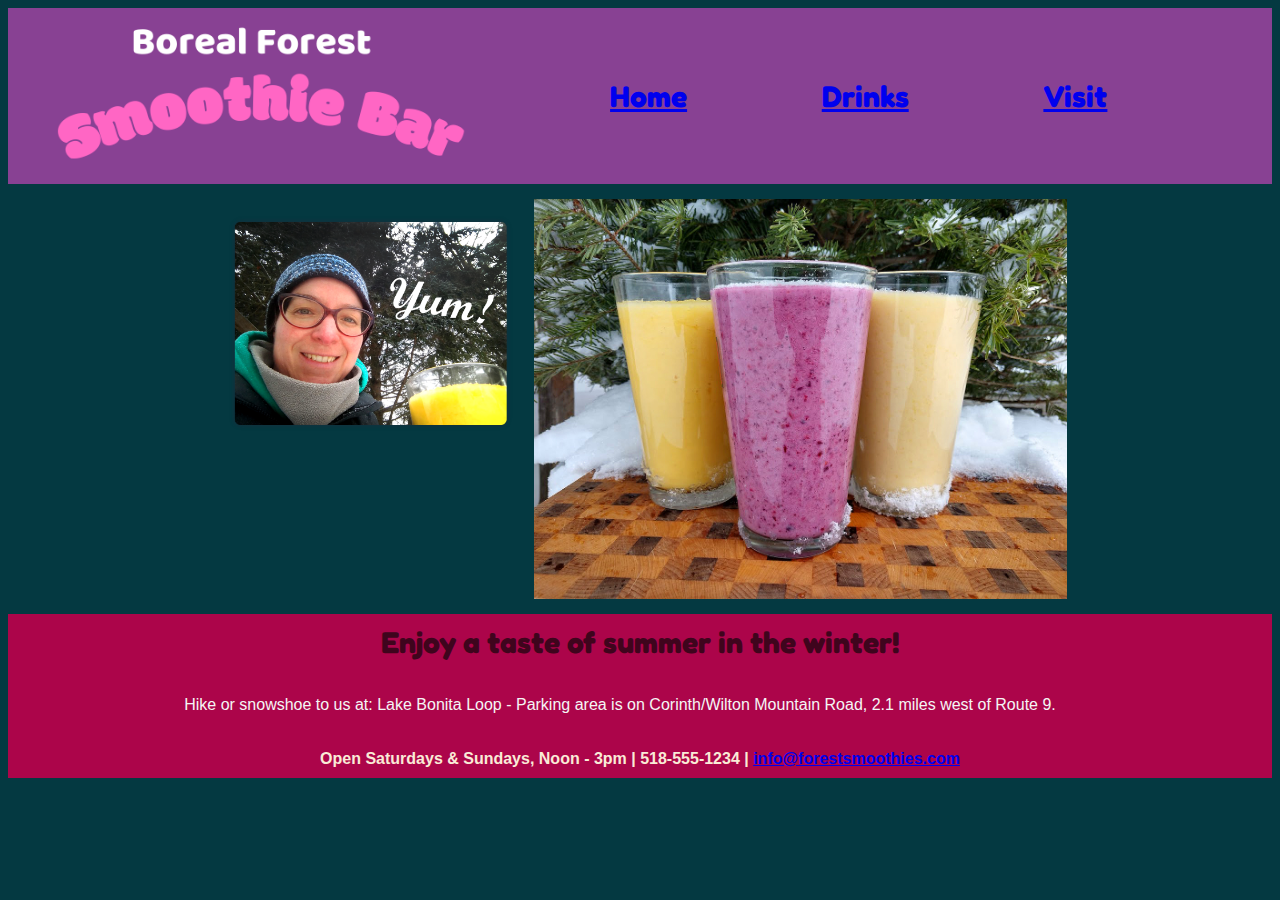
<file: index.html>
<!DOCTYPE html>
<html lang="en">
<head>
    <meta charset="UTF-8">
    <meta http-equiv="X-UA-Compatible" content="IE=edge">
    <meta name="viewport" content="width=device-width, initial-scale=1.0">
    <title>Boreal Forest Smoothie Bar</title>
    <link rel="stylesheet" href="style.css">

    <link rel="preconnect" href="https://fonts.googleapis.com">
<link rel="preconnect" href="https://fonts.gstatic.com" crossorigin>
<link href="https://fonts.googleapis.com/css2?family=Fredoka+One&display=swap" rel="stylesheet"> 
</head>
<header>

<img src= "img/smoothie_bar.png" alt="Smoothie Bar Logo" height="175px">

<nav>
<a href="index.html">Home</a>
<a href="drinks.html">Drinks</a>
<a href="visit.html">Visit</a>
</nav>

</header>
<body>
    <div class="trio">
        <img src= "img/hiker_lady_sm.png" alt= "Customer enjoying a smoothie in the woods" height="250px">
   <img src= "img/smoothie_trio.jpg" alt="Smoothie flavors" height="400px">

   </div> 

   
   
    
</body>
<footer>
    <div id= "slogan"> Enjoy a taste of summer in the winter! </div>
    <p>Hike or snowshoe to us at: 
    Lake Bonita Loop - Parking area is on Corinth/Wilton Mountain Road, 2.1 miles west of Route 9.</p>
    <br> 
</p><b>Open Saturdays & Sundays, Noon - 3pm | 518-555-1234 | <a href="mailto:info@forestsmoothies.com">info@forestsmoothies.com</a></b>

</footer>
</html>
</file>
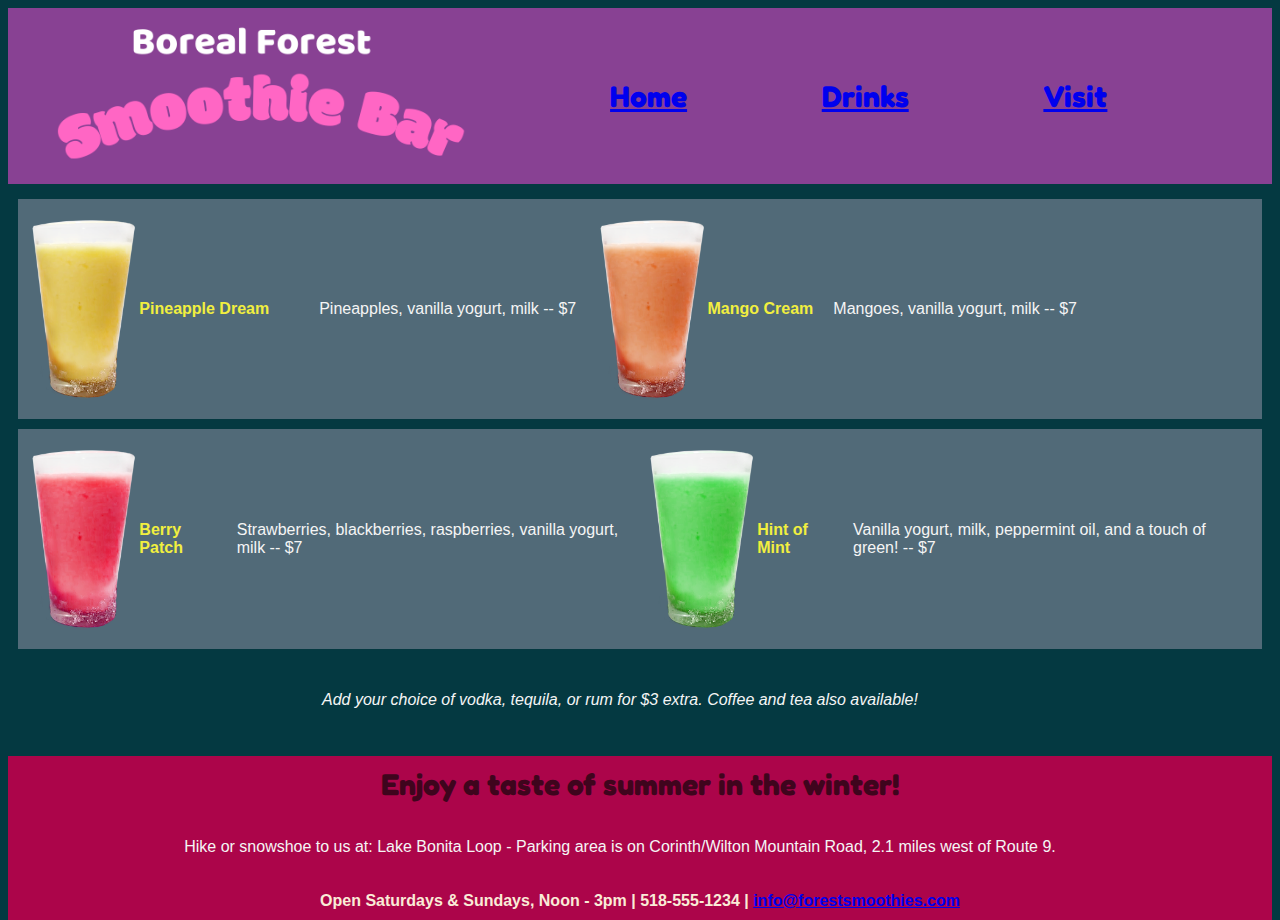
<file: drinks.html>
<!DOCTYPE html>
<html lang="en">
<head>
    <meta charset="UTF-8">
    <meta http-equiv="X-UA-Compatible" content="IE=edge">
    <meta name="viewport" content="width=device-width, initial-scale=1.0">
    <title>Boreal Forest Smoothie Bar</title>
    <link rel="stylesheet" href="style.css">

    <link rel="preconnect" href="https://fonts.googleapis.com">
<link rel="preconnect" href="https://fonts.gstatic.com" crossorigin>
<link href="https://fonts.googleapis.com/css2?family=Fredoka+One&display=swap" rel="stylesheet"> 
</head>
<header>

<img src= "img/smoothie_bar.png" alt="Smoothie Bar Logo" height="175px">

<nav>
<a href="index.html">Home</a>
<a href="drinks.html">Drinks</a>
<a href="visit.html">Visit</a>
</nav>

</header>
<body>
    
    <div class= "drinks1">
        <img src="img/drink_1.png" alt="Pineapple Dream" height="200px">
        <b>Pineapple Dream</b>
        <p class="drink1"><p>Pineapples, vanilla yogurt, milk -- $7</p>
        <img src="img/drink_2.png" alt="Mango Cream" height="200px">
        <b>Mango Cream</b>
        <p>Mangoes, vanilla yogurt, milk -- $7</p>
        
    </div>

        <div class= "drinks2">
        <img src="img/drink_3.png" alt="Berry Patch" height="200px">
        <b>Berry Patch</b>
        <p>Strawberries, blackberries, raspberries, vanilla yogurt, milk -- $7</p>
        <img src="img/drink_4.png" alt="Hint of Mint" height="200px">
        <b>Hint of Mint</b>
        <p>Vanilla yogurt, milk, peppermint oil, and a touch of green! -- $7</p>
     
    </div>
    <div class= "addons">
        Add your choice of vodka, tequila, or rum for $3 extra. Coffee and tea also available!</p> 
    </div>
   
</body>
<footer>
    <div id= "slogan"> Enjoy a taste of summer in the winter! </div>
    <p>Hike or snowshoe to us at: 
    Lake Bonita Loop - Parking area is on Corinth/Wilton Mountain Road, 2.1 miles west of Route 9.</p>
    <br> 
</p><b>Open Saturdays & Sundays, Noon - 3pm | 518-555-1234 | <a href="mailto:info@forestsmoothies.com">info@forestsmoothies.com</a></b>

</footer>
</html>
</file>
<file: style.css>
header {
background-color: rgba(240, 71, 212, 0.562);
height: fit-content;
display: flex;
justify-content: center;
align-content: space-between;
flex-flow: wrap;
margin-bottom: 15px;

}

nav {
    font-family: 'Fredoka One', cursive;
    font-weight: bold;
    font-size: 30px;
    color: rgb(172, 5, 74);
    padding: 70px; 
    width: 50%;
    display: flex;
    justify-content: space-around;

}

body {
    background-color: rgb(4, 57, 65);
    display-flex;
    justify-content: center;
    
}

ul {
    list-style-type: none;
    margin: 0;
    padding: 0;
    overflow: hidden;
    background-color: #333;
  }
  
  li {
    float: left;
  }
  
  li a {
    display: block;
    color: white;
    text-align: center;
    padding: 14px 16px;
    text-decoration: none;
  }
  
  /* Change the link color to #111 (black) on hover */
  li a:hover {
    background-color: #111;
  }



  .trio {
display: flex;
justify-content: center;
flex-wrap: wrap
padding: 30px;
align-content: center;
  }

  footer {
    background-color: rgb(172, 5, 74);
    display: flex;
    justify-content: center;
    align-content: center;
    flex-flow: wrap;
    font-family: Verdana, Geneva, Tahoma, sans-serif;
    padding: 10px;
    float: inline-end;
    margin-top: 15px;
    color: antiquewhite;

  }

  #slogan {
    font-family: 'Fredoka One', cursive;
    font-weight: bold;
    font-size: 30px;
    color: rgb(63, 5, 29);
  }

  .drinks1 {
      background-color: rgba(216, 191, 216, 0.363);
      max-width: 100%;
      padding: 10px;
      margin: 10px;
      display: flex;
      justify-content: left;
      align-items: center;
      font-family: Verdana, Geneva, Tahoma, sans-serif;
color: rgb(241, 239, 63);
  }

  .drinks2 {
    background-color: rgba(216, 191, 216, 0.363);
    max-width: 100%;
    padding: 10px;
    margin: 10px;
    display: flex;
    justify-content: left;
    align-items: center;
    font-family: Verdana, Geneva, Tahoma, sans-serif;
color: rgb(241, 239, 63);
}


  p {
      font-family: Verdana, Geneva, Tahoma, sans-serif;
      color: whitesmoke;
      display: flex;
      text-align: left;
      padding: 20px;
}

.about {
    display: flex ;
    justify-content: center;
    align-items: center;
    padding: auto;
    margin: 30px;
}

.drink1 {
    max-width: 25%;
    padding: 15px
}

.addons {
  font-family: Verdana, Geneva, Tahoma, sans-serif;
  font-style: oblique;
  color: whitesmoke;
  display: flex;
  align-items: center;
  justify-content: center;
  text-align: right;
  padding: 5px;
 

}

#directions { 
  display: flex;
  justify-content: center;
  max-width: 700px;
  text-align: center;
}

#story {
  display: flex;
  justify-content: center;
  align-items: center;
  padding: 20px;
  font-size: larger;
width:auto;
}

.map {
  display: flex;
  align-items: center;
  justify-content: center;
  text-align: left;
  font-family: Verdana, Geneva, Tahoma, sans-serif
  max-width: 500px;


}
</file>
